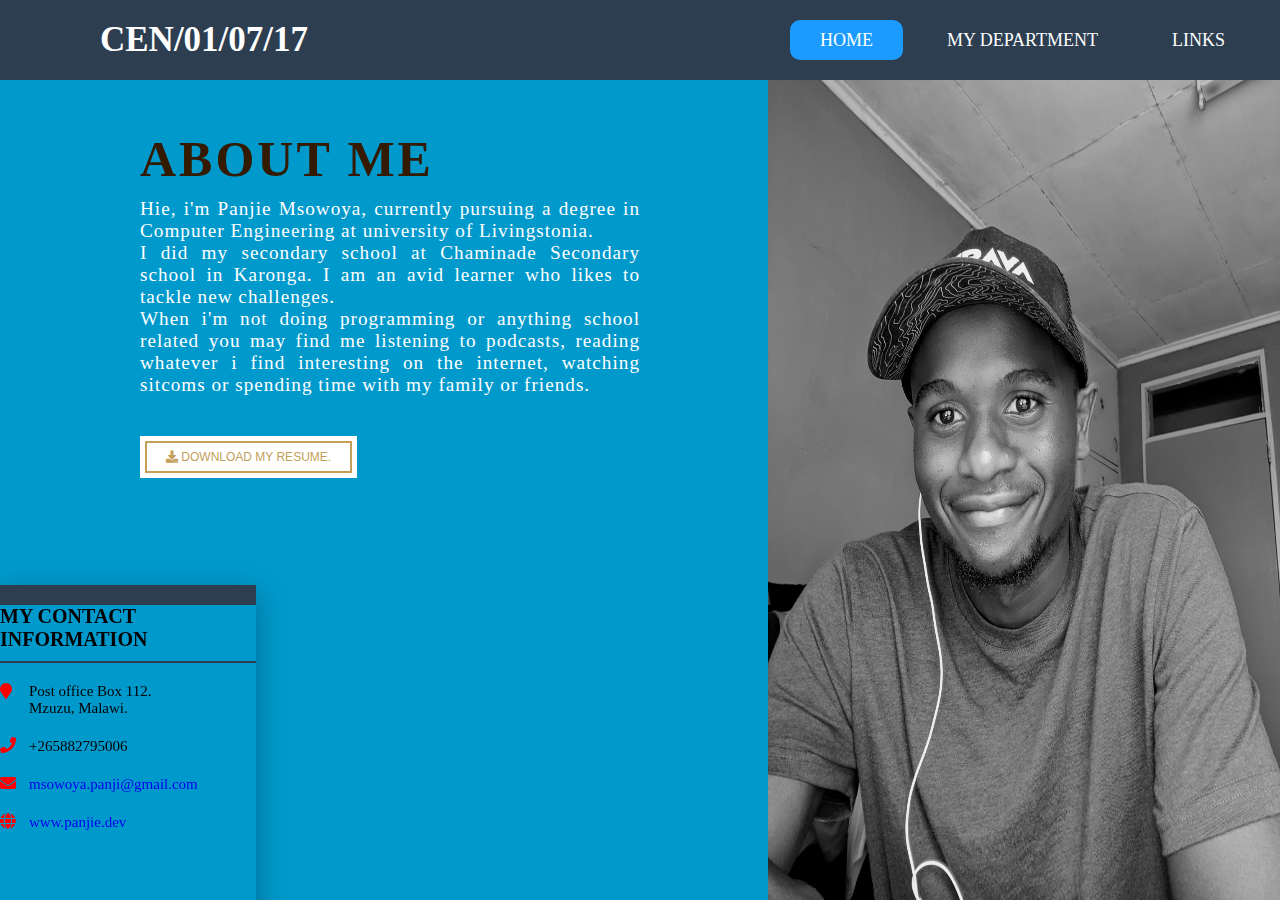
<file: Index.html>
<!DOCTYPE html>
<html>
<head>
	<meta charset="utf-8">
	<meta name="viewport" content="width=device-width, initial-scale=1.0">
    <meta http-equiv="X-UA-Compatible" content="ie=edge">
	<link rel="stylesheet" href="style.css">
	<link rel="stylesheet" href="nav.css">
	<link rel="stylesheet" type="text/css" href="fontawesome\css\all.css">
	<title>Panjie Portfolio</title>
</head>
<body>
	<div class="main">
		<nav>
			<input type="checkbox" id="check">
			<label for="check" class="checkbtn">
				<i class="fa fa-bars"></i>

			</label>
			<label class="intro" >CEN/01/07/17</label>
			<ul>
				<li><a class="active" href="">Home</a></li>
				<li><a href="myDept.html">My Department</a></li>
				<li><a href="Links.html">Links</a></li>
			</ul>
		</nav>

	</div>

	<div class="content">
		<div class="content-image" >
			<img src="home.jpg" alt="panjie image">
		</div>

		<div class="content-text">
			<h1>About Me</h1>
			<p class="para-info">Hie, i'm Panjie Msowoya, currently pursuing a degree in Computer Engineering at university of Livingstonia. <br> I did my secondary school at Chaminade Secondary school in Karonga. I am an avid learner who likes to tackle new challenges. <br> When i'm not doing programming or anything school related you may find me listening to podcasts, reading whatever i find interesting on the internet, watching sitcoms or spending time with my family or friends.  
			</p>
			<a href="panjie_cv.pdf" download="panjie_cv.pdf">
				<button type="button" class="btn" > 
				<i class="fas fa-download mr-2"></i>
          			Download My Resume.
			</button>

			</a>


		</div>


		<div class="info-box">
			<div>
				<h4>My Contact Information</h4>
				<ul>
					<li>
						<span class="icon"><i class="fa fa-map-marker" aria-hidden="true" ></i></span>
						<span class="info">Post office Box 112.<br>
						Mzuzu, Malawi.</span>
					</li>
					<li>
						<span class="icon"><i class="fa fa-phone" aria-hidden="true" ></i></span>
						<span class="info">+265882795006</span>
					</li>
					<li>
						<span class="icon"><i class="fa fa-envelope" aria-hidden="true" ></i></span>
						<span class="info"><a href="mailto:msowoya.panji@gmail.com">msowoya.panji@gmail.com</a></span>
					</li>
					<li>
						<span class="icon"><i class="fa fa-globe" aria-hidden="true" ></i></span>
						<span class="info"><a href="https://www.panjie.dev" target="_blank">www.panjie.dev</a></span>
					</li>
				</ul>
			</div>
		</div>


	</div>

</body>
</html>
</file>
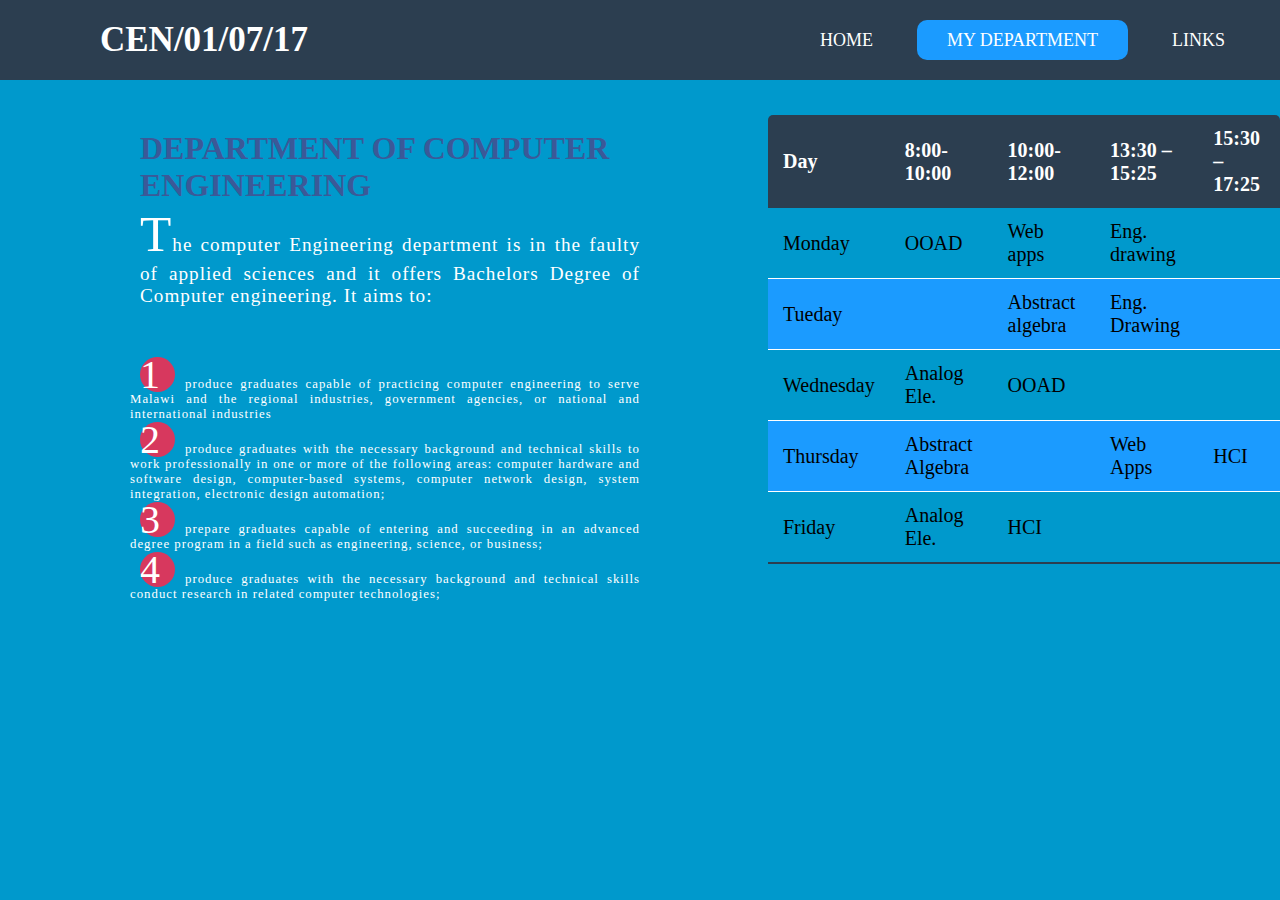
<file: myDept.html>
<!DOCTYPE html>
<html>
<head>
	<title>My department</title>
	<link rel="stylesheet" href="nav.css">
	<link rel="stylesheet" href="style.css">
	<meta charset="utf-8">
	<meta name="viewport" content="width=device-width, initial-scale=1.0">
    <meta http-equiv="X-UA-Compatible" content="ie=edge">
    <link rel="stylesheet" type="text/css" href="fontawesome\css\all.css">
</head>
<body>
	<div class="main">
		<nav>
			<input type="checkbox" id="check">
			<label for="check" class="checkbtn">
				<i class="fa fa-bars"></i>

			</label>
			<label class="intro" >CEN/01/07/17</label>
			<ul>
				<li><a href="index.html">Home</a></li>
				<li><a class="active" href="myDept.html">My Department</a></li>
				<li><a href="Links.html">Links</a></li>
			</ul>
		</nav>

	</div>
	
<div>
	<table class="content-table">
		<thead>
			<tr>
				<th>Day</th>
				<th>8:00- 10:00</th>
				<th>10:00-12:00</th>
				<th>13:30 – 15:25</th>
				<th>15:30 – 17:25</th>
			</tr>
		</thead>

		<tbody>
			<tr >
				<td>Monday</td>
				<td>OOAD</td>
				<td>Web apps</td>
				<td>Eng. drawing</td>
				<td></td>
			</tr>
			<tr>
				<td>Tueday</td>
				<td></td>
				<td>Abstract algebra</td>
				<td>Eng. Drawing</td>
				<td></td>
			</tr>
			<tr>
				<td>Wednesday</td>
				<td>Analog Ele.</td>
				<td>OOAD</td>
				<td></td>
				<td></td>
			</tr>
			<tr>
				<td>Thursday</td>
				<td>Abstract Algebra</td>
				<td></td>
				<td>Web Apps</td>
				<td>HCI</td>
			</tr>
			<tr>
				<td>Friday</td>
				<td>Analog Ele.</td>
				<td>HCI</td>
				<td></td>
				<td></td>
			</tr>
		</tbody>
	</table>
	
</div>

 <div>
 	<div class="department-content">
 		<h1>Department Of Computer Engineering</h1>
 		<div>
 			
 		</div>

 		<p>The computer Engineering department is in the faulty of applied sciences and it offers Bachelors Degree of Computer engineering. It aims to:<br>
 		</p>
 	</div>

 	<div class="aims-list">
 		<ol>
 			<li >produce graduates capable of practicing computer engineering to serve Malawi and the regional industries, government agencies, or national and international industries</li>
 			<li>produce graduates with the necessary background and technical skills to work professionally in one or more of the following areas: computer hardware and software design, computer-based systems, computer network design, system integration, electronic design automation;</li>
 			<li>prepare graduates capable of entering and succeeding in an advanced degree program in a field such as engineering, science, or business;</li>
 			<li>produce graduates with the necessary background and technical skills conduct research in related computer technologies;</li>
 		</ol>
 	</div>
 </div>
</body>
</html>
</file>
<file: style.css>
/*css for the index page start*/
body{
	background: #0099CC;
	height: 100vh;
	font-family: Candara;
}
/*css for index page end*/


/*css for the content area(about myself) start*/
.content .content-image img{
	top: 0;
	right: 0;
	position: absolute;
	height: 100%;
	z-index: -1;
	max-width: 100%;
	width: 40%;
}

.content .content-text{
	padding: 50px 100px;
	margin-left: 40px;
	padding-right: 50%;
}

.content .content-text h3{
	font-family: sans-serif;
	margin-bottom: 18px;
	color: blue;
	font-size: 20px;
	font-weight: normal;
}

.content .content-text h1{
	margin-bottom: 10px;
	letter-spacing: 3px;
	font-size: 50px;
	text-transform: uppercase;
	font-family: Chiller;
	color:   #331a00;
}

.content .content-text p{
	font-family: Candara;
	color: white;
	letter-spacing: 1px;
	font-size: 1.5vw;
  	font-weight: 100;
  	text-align: justify;

}
/*css for the content area(about myself) end*/

/*css for the download cv button start*/
.btn{
	margin-top: 40px;
	padding: 14px 26px;
	background: #fff;
	color: #c39f58;
	border:0;
	font-family: sans-serif;
	text-transform: uppercase;
	cursor: pointer;
	font-size: 12px;
	position: relative;
	transition: .5s;
}

.btn:before{
	content: '';
	position: absolute;
	top: 5px;
	bottom: 5px;
	left: 5px;
	right: 5px;
	border:2px solid #c39f58;
	transition: .3s;
}
/*css for the download cv button end*/

/*css for the contact info start*/
.info-box{
	position: fixed;
	top: 65%;
	bottom: 0%;
	left: 0%;
	width: 20%;
	height: 30%;
	padding-bottom: 50%;
	box-shadow: 0 10px 30px rgba(0,0,0,.3);
	border-top: 20px solid #2c3e50;
	transition: .5s;
}
.info-box:hover{
	box-shadow: 0 10px 30px rgba(0,0,0,.6);
}

h4{
	margin: 0;
	padding:0 0 10px;
	text-transform: uppercase;
	border-bottom: 2px solid #2c3e50; 
	font-size: 20px;
}

.info-box ul{
	margin: 20px 0 0;
	padding: 0;
}

.info-box ul li{
	list-style: none;
	position: relative;
	margin: 20px 0;
}

.info-box ul li:last-child{
	margin-bottom: 0;
}

.info-box ul li .icon{
	position: relative;
	top: 0;
	display: inline-block;
	width: 25px;
	color: red;
	vertical-align: top;
}
.info-box ul li .info{
	display: inline-block;
	font-size: 15px;
}
/*css for the contact info end*/


/*css for responsiveness start*/
@media (max-width: 858px){
	.content .content-text{
		padding: 20px 40px;
	}
	.content .content-text h1{
		padding: 20px 40px;
	}

	.content-image{
		display: none;
	}

}
/*css for responsiveness end*/


/*css for the class timetable start*/
.content-table{
	border-collapse: collapse;
	margin: 25px 0;
	font-size: 20px;
	min-width: 400px;	
	border-radius: 5px 5px 0 0;
	overflow: hidden;
	box-shadow: 0 0 20px rga(0, 0, 0, 0.15);
	right: 0;
	position: absolute;
	top: 10%;
	bottom: 65%;
	right: 0%;
	padding-bottom: 50%;
	right: 0;
	position: absolute;
	z-index: -1;
	max-width: 100%;
	width: 40%;
}

.content-table thead tr{
	background-color: #2c3e50;
	color: white;
	text-align: left;
	font-weight: bold;
}

.content-table th, .content-table td{
	padding: 12px 15px;
} 

.content-table tbody tr{
	border-bottom: 1px solid white;
}
.content-table tbody tr:nth-of-type(even) {
	background-color: #1b9bff;
}

.content-table tbody tr:last-of-type{
	border-bottom: 2px solid #2c3e50;
}

/*css for the class timetable end*/


/*css for the department content start*/
.department-content{
	padding: 50px 100px;
	margin-left: 40px;
	padding-right: 50%;
	list-style: none; counter-reset: li;
}
.department-content h1{
	color: #3b5998;
	text-transform: uppercase;
}
.department-content p{
	font-family: Candara;
	color: white;
	letter-spacing: 1px;
	font-size: 1.5vw;
  	font-weight: 100;
  	text-align: justify;
  	display: block;  	
}

.department-content p:first-letter{
	text-transform: uppercase;
	font-size: 4vw;
}
.aims-list li::before{
	content: counter(li);
	color:#fff;
	background-color: #d7385e;
	display: inline-block;
	width: 35px;
	height: 35px;
	margin-left: 10px;
	margin-right: 10px;
	display: inline-flex;
	border-radius: 50%;
	align-items: center;
	font-size: 40px;
}

.aims-list li{
	counter-increment: li;
	font-family: Candara;
}
.aims-list ol li{
	font-family: Candara;
	color: white;
	letter-spacing: 1px;
	font-size: 1vw;
  	font-weight: 100;
  	text-align: justify;
  	display: block; 
	margin-left: 130px;
	padding-right: 50%;
	text-align: justify-all;
}
/*css for the department content end*/



/*css for the links page start*/
.links{
	text-align: center;
	padding-top: 10%;
	font-size: 23px;
}

.list{
	list-style: none; counter-reset: li;
}

.list li::before{
	content: counter(li);
	color:#fff;
	background-color: #d7385e;
	display: inline-block;
	width: 35px;
	height: 35px;
	margin-left: 10px;
	margin-right: 10px;
	display: inline-flex;
	border-radius: 50%;
	align-items: center;
	font-size: 30px;
}

.list li{
	counter-increment: li;
}
/*css for the links page start*/
</file>
<file: nav.css>
/*css  fo the nav bar start*/
*{
	padding: 0;
	margin: 0;
	text-decoration: none;
	list-style: none;
	box-sizing: border-box;
}

body{
	font-family: Candara;
}

nav{
	background: #2c3e50;
	height: 80px;
	width: 100%;
}

label.intro{
	color: white;
	font-size: 35px;
	line-height: 80px;
	padding: 0px 100px;
	font-weight: bold;
}

nav ul{
	float: right;
	margin-right: 20px;
}

nav ul li{
	display: inline-block;
	line-height: 80px;
	margin: 0 5px;
}

nav ul li a{
	color: white;
	font-size: 18px;
	text-transform: uppercase;
	border-radius: 10px;
	padding: 10px 30px;
}

a.active,a:hover{
	background:#1b9bff;
	transition: .5s;
}

.checkbtn{
	float: right;
	line-height: 80px;
	margin-right: 40px;
	font-size: 30px;
	display: none;
	cursor: pointer;
}

#check{
	display: none;
}

/*css  fo the nav bar end*/

/*nav bar responsiveness css start*/
@media(max-width: 952px){
	nav ul li a{
		font-size: 16px
	}

	label.intro{
		font-size: 30px;
		padding-left: 50px;
	}
}

@media(max-width: 858px){
	.checkbtn{
		display: block;
	}
	ul{
		position: fixed;
		width: 100%;
		height: 100vh;
		background:#1abc9c;
		top: 80px;
		left: -100%;
		text-align: center;
		transition: all .5s; 
	}

	nav ul li{
		display: block;
		margin: 50px 0;
		line-height: 30px;
	}

	nav ul li a{
		font-size: 20px;
	}

	a:hover, a.active{
		background: none;
		color: #0082e6;
	}

	#check:checked ~ul{
		left: 0;
	}

	/*nav bar responsiveness css end*/
}
</file>
